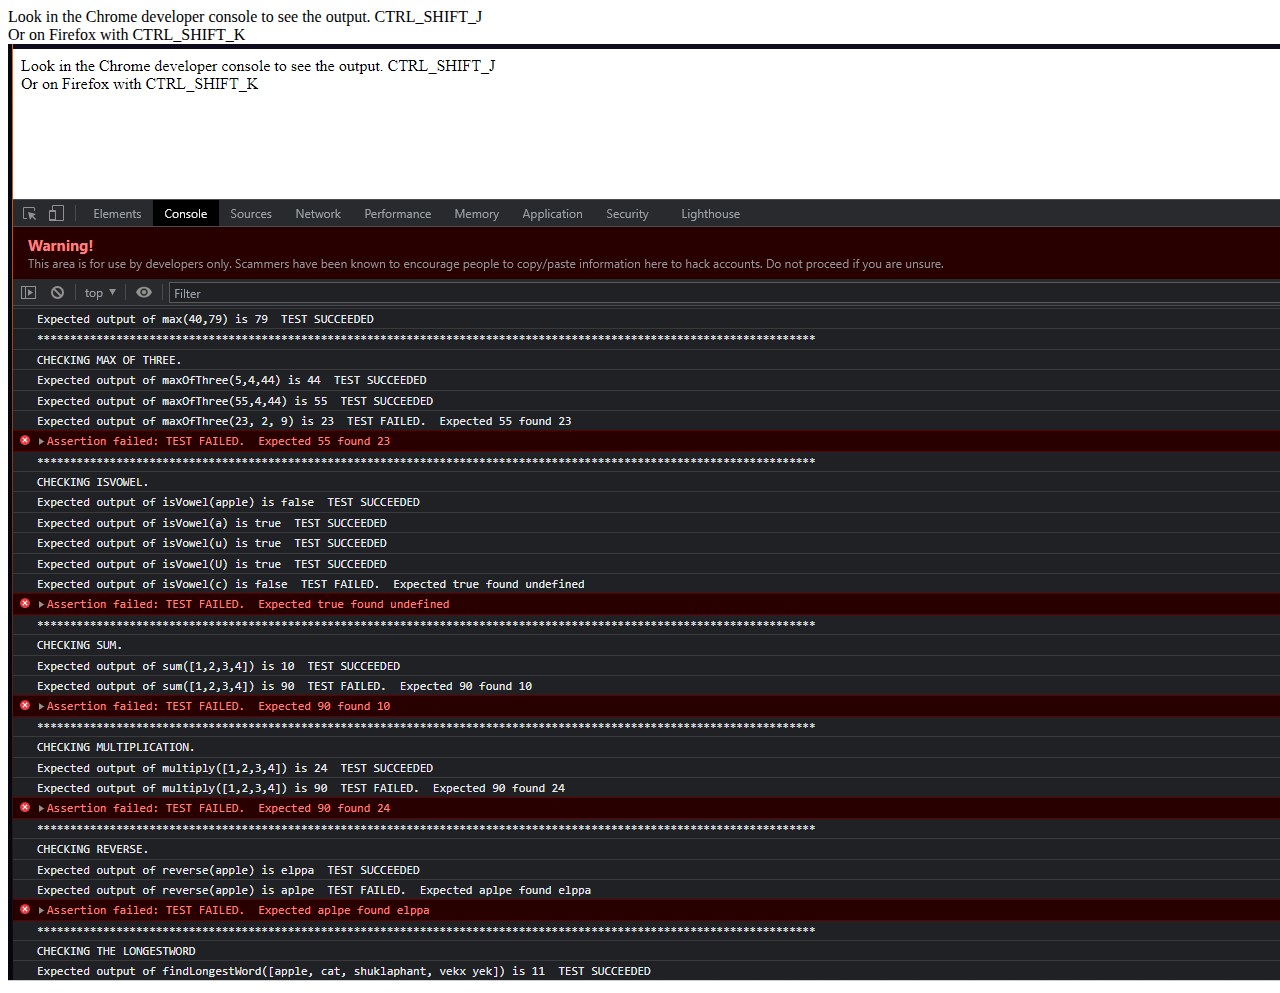
<file: basic-js.html>
<!DOCTYPE html>
<html lang="en">
<head>
  <meta http-equiv="Content-Type" content="text/html; charset=UTF-8" />
  <title>JS Lab Intro</title>
  <script src="./js/assignment5.js"></script>
</script>
</head>
<body data-new-gr-c-s-check-loaded="14.1062.0" data-gr-ext-installed="">

 <div> Look in the Chrome developer console to see the output. CTRL_SHIFT_J <br />
 Or on Firefox with CTRL_SHIFT_K</div>
 <div>
  <img src="./images/console-log.png" alt="log iamge" />
</div>
</body>
</html>
</file>
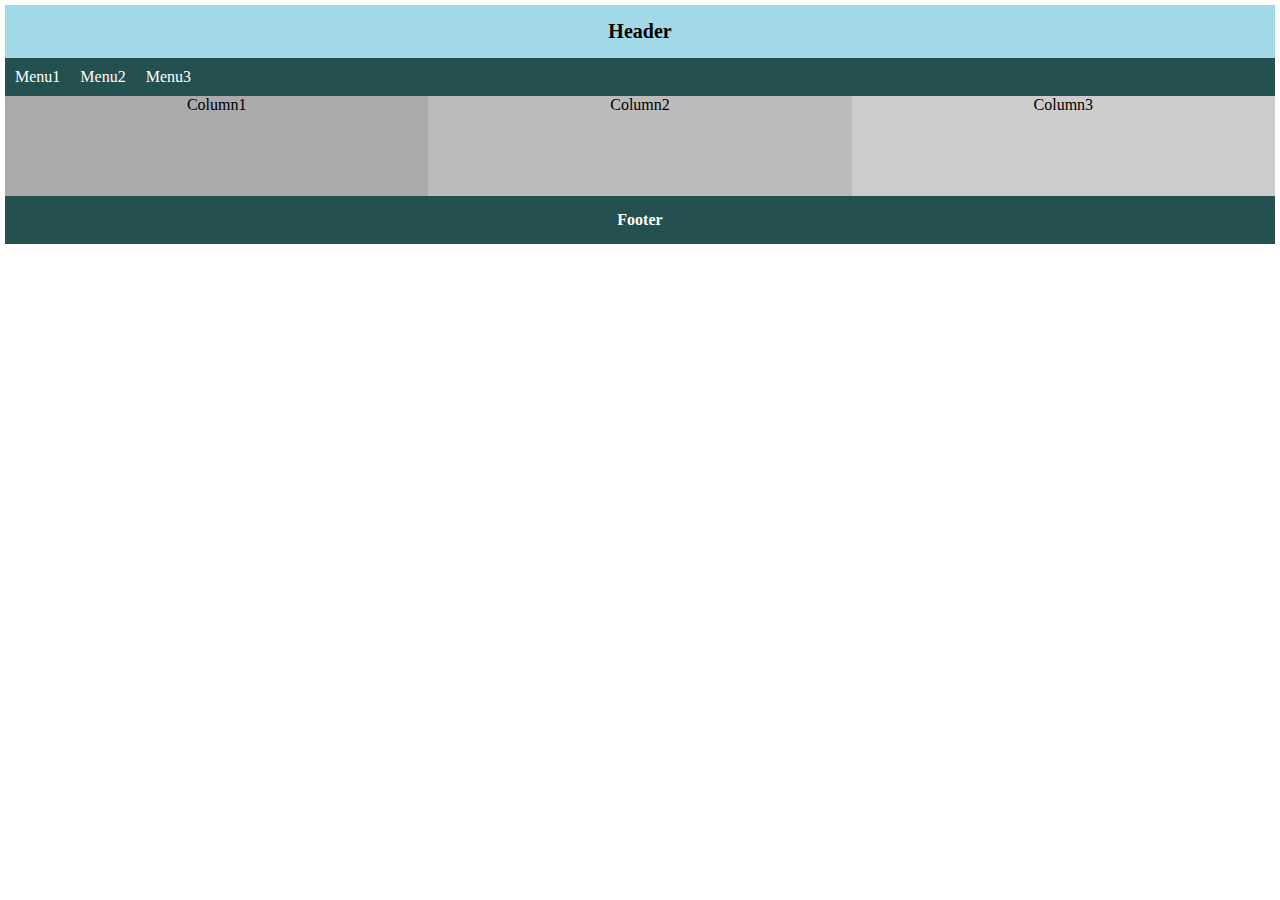
<file: responsive-flex.html>
<!DOCTYPE html>
<html lang="en">
<head>
  <meta charset="UTF-8" />
  <meta http-equiv="X-UA-Compatible" content="IE=edge" />
  <meta name="viewport" content="width=device-width, initial-scale=1.0" />
  <title>Responsive Design</title>
  <link rel="stylesheet" href="css/responsive-flex.css" />
</head>
<body>
  <div>
    <div class="header">Header</div>
  </div>
  <div class="menu">
    <div>Menu1</div>
    <div>Menu2</div>
    <div>Menu3</div>
  </div>

  <div class="columnContainer">
    <div class="childColumnI">Column1</div>
    <div class="childColumnII">Column2</div>
    <div class="childColumnIII">Column3</div>
  </div>

  <footer class="footer">Footer</footer>
</body>
</html>
</file>
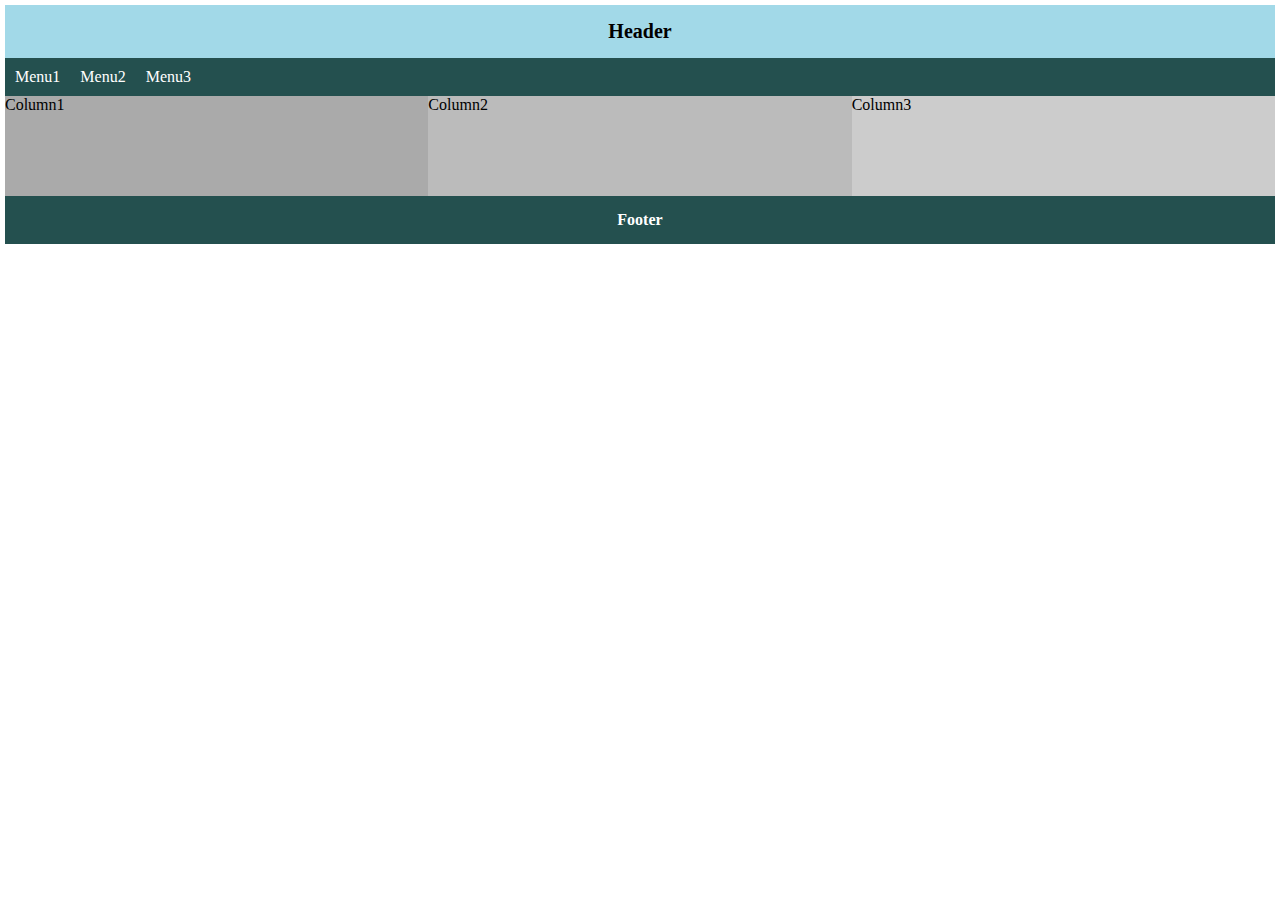
<file: responsive-grid.html>
<!DOCTYPE html>
<html lang="en">
<head>
  <meta charset="UTF-8" />
  <meta http-equiv="X-UA-Compatible" content="IE=edge" />
  <meta name="viewport" content="width=device-width, initial-scale=1.0" />
  <title>Responsive Design</title>
  <link rel="stylesheet" href="css/responsive-grid.css" />
</head>
<body>
  <div>
    <div class="header">Header</div>
  </div>
  <div class="menu">
    <div>Menu1</div>
    <div>Menu2</div>
    <div>Menu3</div>
  </div>

  <div class="columnContainer">
    <div class="childColumnI">Column1</div>
    <div class="childColumnII">Column2</div>
    <div class="childColumnIII">Column3</div>
  </div>

  <footer class="footer">Footer</footer>
</body>
</html>
</file>
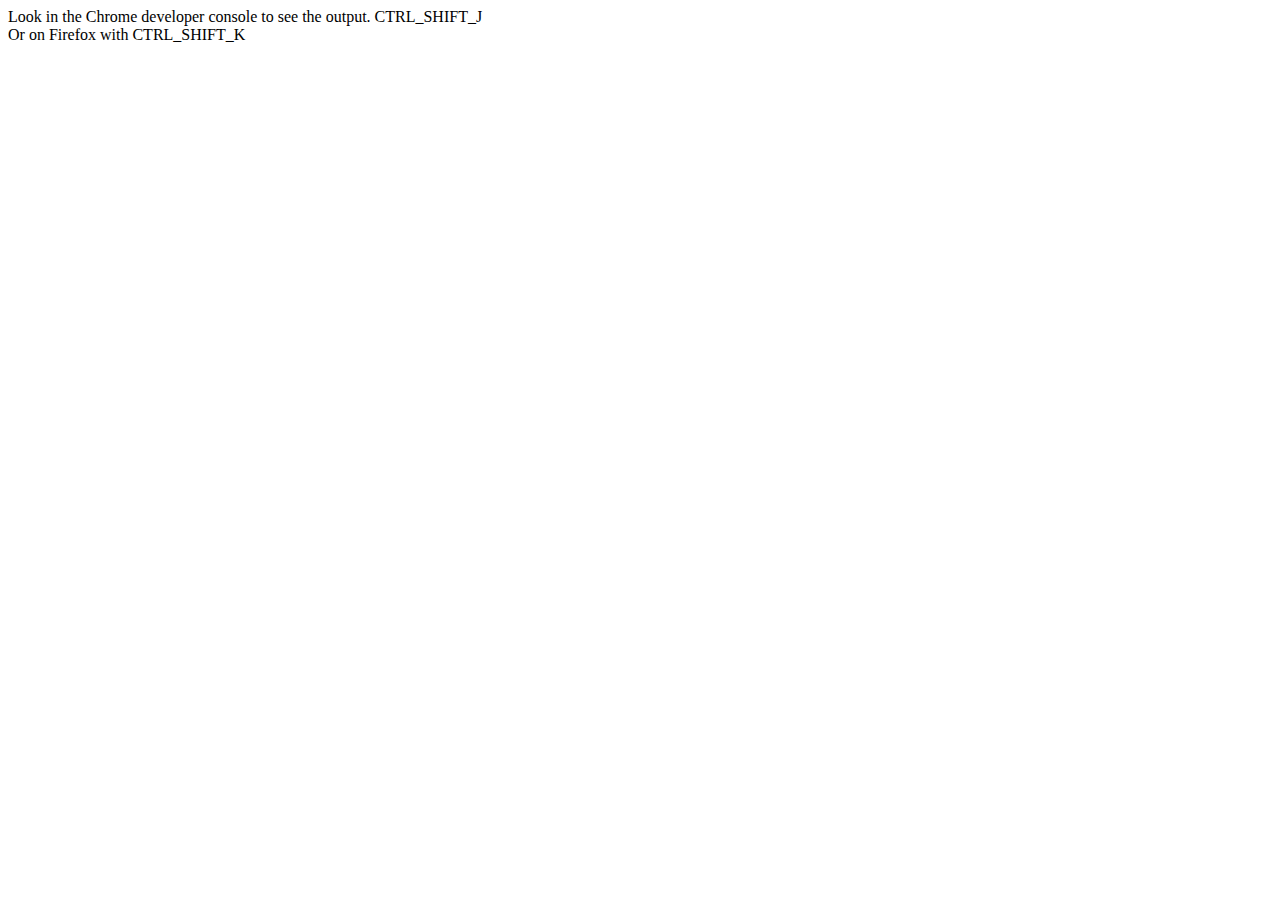
<file: scope-closures-encapsulation.html>
<!DOCTYPE html>
<html lang="en">
<head>
  <meta http-equiv="Content-Type" content="text/html; charset=UTF-8" />
  <title>JS Lab Intro</title>
  <script src="./js/assignment6.js"></script>
</script>
</head>
<body data-new-gr-c-s-check-loaded="14.1062.0" data-gr-ext-installed="">

 <div> Look in the Chrome developer console to see the output. CTRL_SHIFT_J <br />
 Or on Firefox with CTRL_SHIFT_K</div>
</body>
</html>
</file>
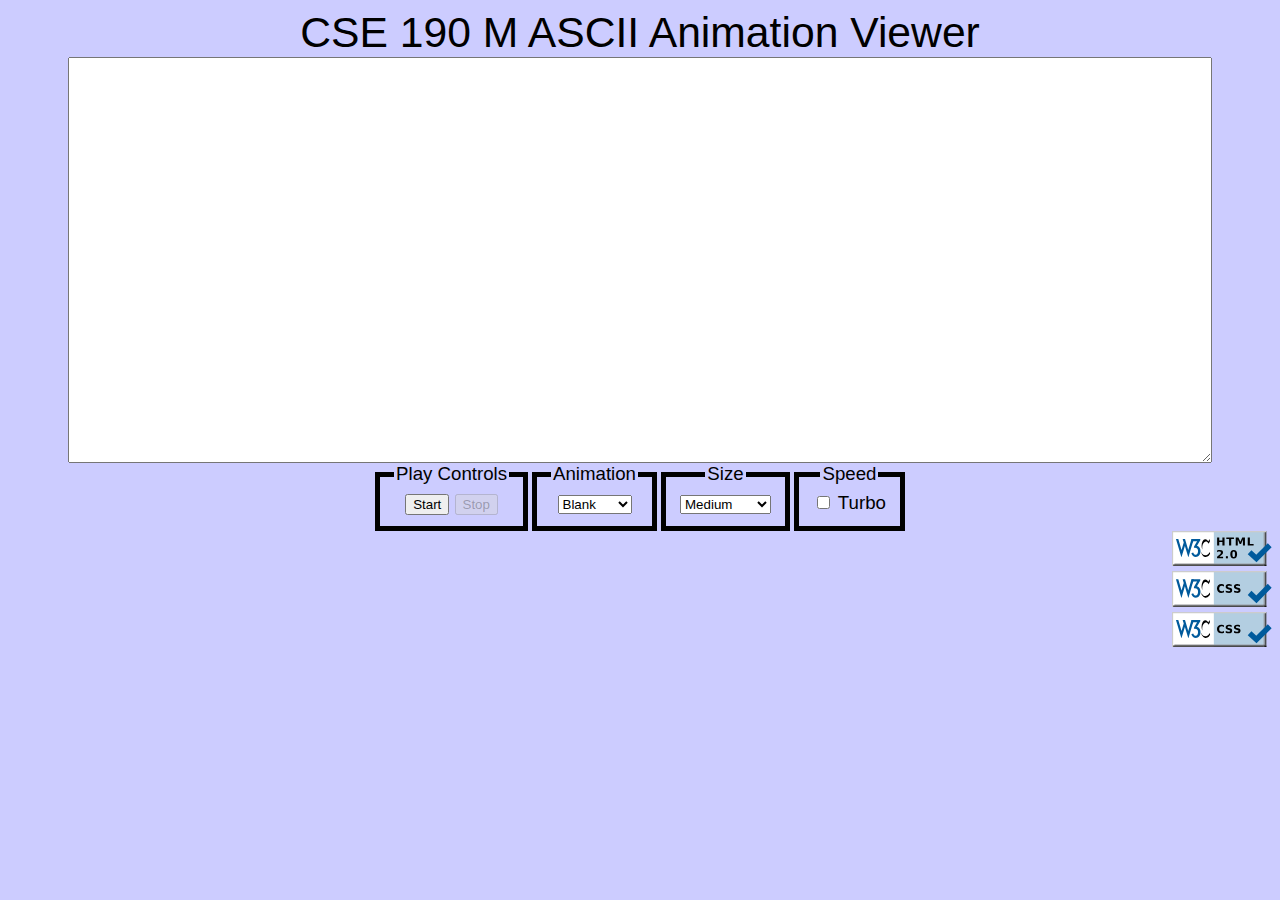
<file: assignment7/ascii.html>
<!DOCTYPE html>
<html lang="en">

<head>
	<title>ASCIImation</title>
	<link rel="stylesheet" href="ascii.css">
	<meta charset="UTF-8" />
	<meta name="referrer" content="origin">
</head>

<body>
	<div id="heading">CSE 190 M ASCII Animation Viewer</div>
	<textarea name="container" id="container" cols="80" rows="20"></textarea>
	<div id="fields">
		<fieldset>
			<legend>Play Controls</legend>
			<button>Start</button>
			<button>Stop</button>
		</fieldset>
		<fieldset>
			<legend>Animation</legend>
			<select>
				<option value="BLANK">Blank</option>
				<option value="CUSTOM">Custom</option>
				<option value="EXERCISE">Exercise</option>
				<option value="JUGGLER">Juggler</option>
				<option value="BIKE">Bike</option>
				<option value="DIVE">Dive</option>
			</select>
		</fieldset>
		<fieldset>
			<legend>Size</legend>
			<select name="font" id="font">
				<option value="7pt">Tiny</option>
				<option value="10pt">Small</option>
				<option value="12pt" selected>Medium</option>
				<option value="16pt">Large</option>
				<option value="24pt">Extra Large</option>
				<option value="32pt">XXL</option>
			</select>
		</fieldset>
		<fieldset>
			<legend>Speed</legend>
			<input type="checkbox" name="turbo" id="turbo">
			<label for="turbo">Turbo</label>
		</fieldset>
	</div>
	<div id="footer">
		<a href="http://validator.w3.org/check/referer">
		<img src="../images/w3c_html.svg" alt="WC3 Image name" width="100" />
	</a>

	<a class="cssValidator" href="http://jigsaw.w3.org/css-validator/check/referer" >
	<img src="../images/w3c_css.svg" alt="Validate CSS" width="100" />
</a>

<a class="cssValidator" href="http://jigsaw.w3.org/css-validator/check/referer">
<img src="../images/w3c_css.svg" alt="Validate CSS" width="100" />
</a>
</div>

<script src="animations.js"></script>
<script src="ascii.js"></script>
</body>

</html>
</file>
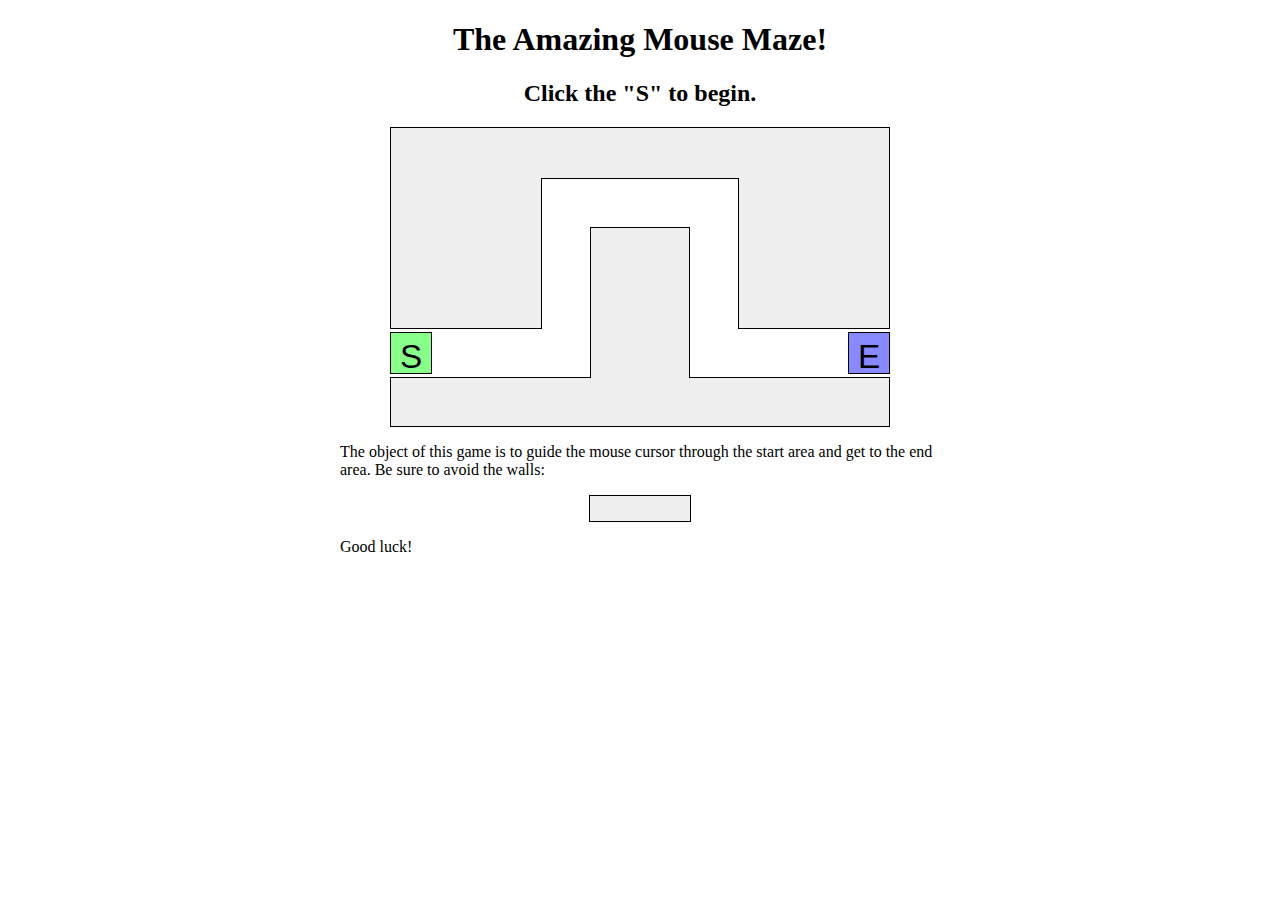
<file: assignment8/maze.html>
<!DOCTYPE html>
<!-- saved from url=(0056)http://mumstudents.org/cs472/2019-05-BL/Labs/7/maze.html -->
<html><!--
	CSE 190 M Lab 7 HTML file
	You should download this file for your lab, but you should not edit its contents.
--><head><meta http-equiv="Content-Type" content="text/html; charset=windows-1252">
	<title>Maze!</title>
	
	<!-- provided files; do not modify -->
	<link href="maze.css" type="text/css" rel="stylesheet">
	<script src="https://ajax.googleapis.com/ajax/libs/jquery/1.7.2/jquery.min.js" type="text/javascript"></script>
	
	<!-- your code -->
	<script src="maze.js" type="text/javascript"></script>
</head>

<body>
	<h1>The Amazing Mouse Maze!</h1>
	<h2 id="status">Click the "S" to begin.</h2>
	
	<!-- This part of the page represents the maze -->
	<div id="maze">
		<div id="start">S</div>
		<div class="boundary" id="boundary1"></div>
		<div class="boundary"></div>
		<div class="boundary"></div>
		<div class="boundary"></div>
		<div class="boundary"></div>
		<div id="end">E</div>
	</div>
	
	<p>
		The object of this game is to guide the mouse cursor through the start area and get to the end area.  Be sure to avoid the walls:
	</p>
	
	<div class="boundary example"></div>
	
	<p>
		Good luck!
	</p>
	

</body></html>
</file>
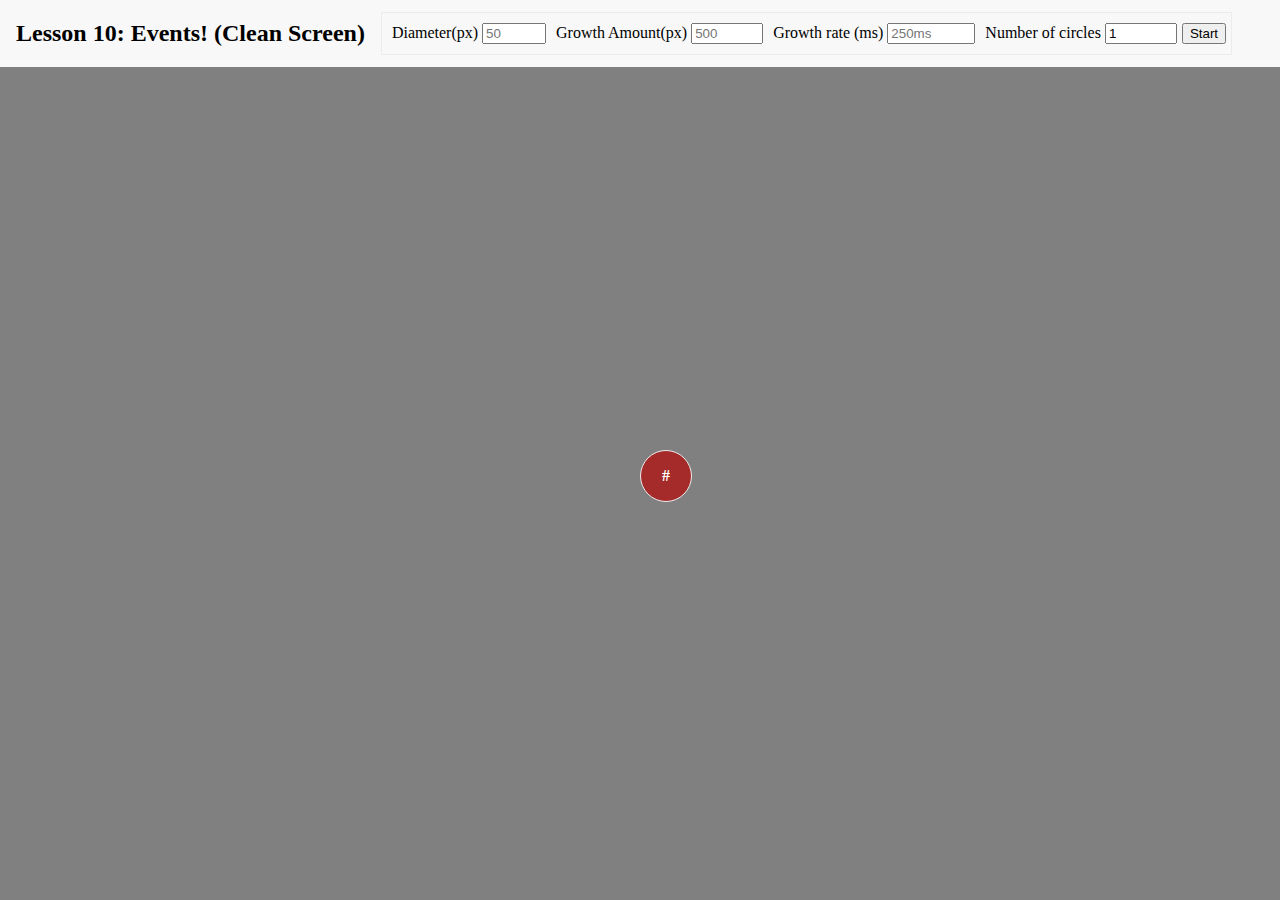
<file: assignment9/circle.html>
<!DOCTYPE html>
<html>

<head>
    <meta http-equiv="Content-Type" content="text/html; charset=UTF-8">
    <title>Lesson 10: Clean Screen</title>
    <link rel="stylesheet" type="text/css" href="circle.css" media="screen" />
</head>

<body>
    <main>
        <nav>
            <h2>Lesson 10: Events! (Clean Screen)</h2>
            <form>
                <div>
                    <label>Diameter(px)</label>
                    <input type="number" required="required" id="inputDiameter" placeholder="50" min="15" max="500" />
                </div>
                <div>
                    <label>Growth Amount(px)</label>
                    <input type="number" required="required" id="inputGrowthAmount" placeholder="500" min="0"
                        max="3000" />
                </div>
                <div>
                    <label>Growth rate (ms)</label>
                    <input type="number" required="required" id="inputGrowthRate" placeholder="250ms" min="0"
                        max="100000" />
                </div>
                <div>
                    <label>Number of circles</label>
                    <input type="number" required="required" id="inputAmountOfCircles" value="1" min="0" max="1000" />
                </div>
                <button>Start</button>
            </form>
        </nav>
        <section id="circlesPool">
            <div class="circle default">
                <span>#</span>
            </div>
        </section>
    </main>
    <script src="https://ajax.googleapis.com/ajax/libs/jquery/3.3.1/jquery.min.js"></script>
    <script src="https://ajax.aspnetcdn.com/ajax/jquery.templates/beta1/jquery.tmpl.js"></script>
    <script id="circleTmpl" type="text/x-jQuery-tmpl">
        <div class="circle">
            <span>${label}</span>
        </div>
    </script>
    <script src="circle.js"></script>
</body>

</html>
</file>
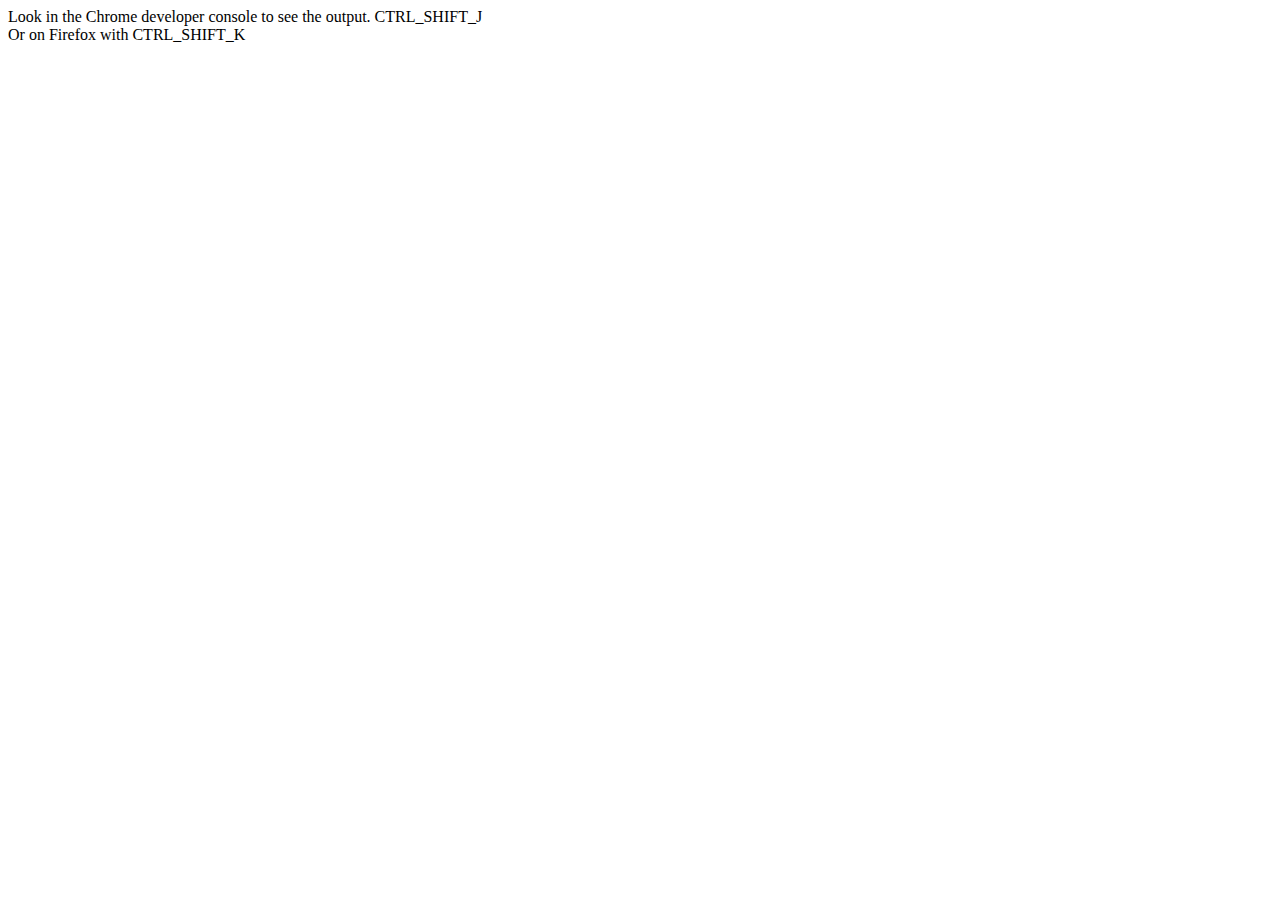
<file: assignment7/part2/assignment7-part2.html>
<!DOCTYPE html>
<html lang="en">
<head>
  <meta http-equiv="Content-Type" content="text/html; charset=UTF-8" />
  <title>JS Lab Intro</title>
  <script src="assignment7-part2.js"></script>
</script>
</head>
<body data-new-gr-c-s-check-loaded="14.1062.0" data-gr-ext-installed="">

 <div> Look in the Chrome developer console to see the output. CTRL_SHIFT_J <br />
 Or on Firefox with CTRL_SHIFT_K</div>
</body>
</html>
</file>
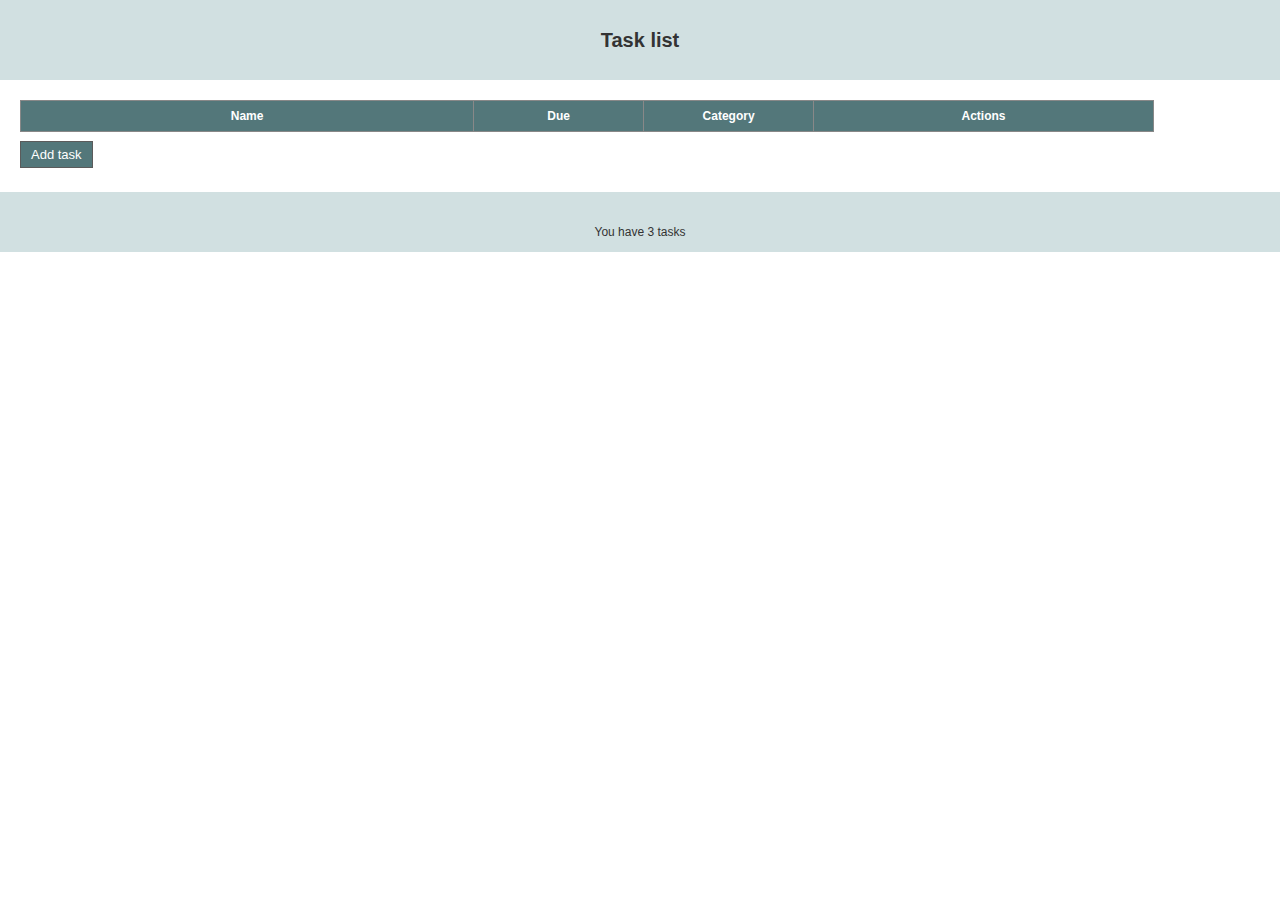
<file: assignment8/part2/tasks.html>
<!DOCTYPE html>
<html lang="en">

<head>
    <meta charset="utf-8">
    <title>Task list</title>
    <link rel="stylesheet" type="text/css" href="tasks.css" media="screen" />
    <script src="jquery-2.0.3.js"></script>
    <script src="jquery-tmpl.js"></script>
</head>

<body>
    <header>
        <span>Task list</span>
    </header>
    <main>
        <section id="taskCreation" class="not">
            <form>
                <div>
                    <label>Task</label> <input type="text" required="required" name="task" class="large"
                        placeholder="Breakfast at Tiffanys" />
                </div>
                <div>
                    <label>Required by</label>
                    <input type="date" required="required" name="requiredBy" />
                </div>
                <div>
                    <label>Category</label> <select name="category">
                        <option value="Personal">Personal</option>
                        <option value="Work">Work</option>
                    </select>
                </div>
                <nav>
                    <a href="#" id="saveTask">Save task</a>
                    <a href="#">Clear task</a>
                    <a href="#" id="print">Print To Console</a>
                    <a href="#" id="load">Load object into console</a>
                </nav>
            </form>
        </section>
        <section>
            <table id="tblTasks">
                <colgroup>
                    <col width="40%">
                    <col width="15%">
                    <col width="15%">
                    <col width="30%">
                </colgroup>
                <thead>
                    <tr>
                        <th>Name</th>
                        <th>Due</th>
                        <th>Category</th>
                        <th>Actions</th>
                    </tr>
                </thead>
                <tbody>
                </tbody>
            </table>
            <nav>
                <a href="#" id="btnAddTask">Add task</a>
            </nav>
        </section>
    </main>
    <footer>You have 3 tasks</footer>
</body>
<script>
    $(document).ready(function () {
        //get previous sibling label element and append span tag to the label which which has class 'required'
        $('[required="required"]').prev('label').append('<span>*</span>').children(
            'span').addClass('required');
        //add class 'even' to tr elements which have event index (eg.0,2,4...) under tbody
        $('tbody tr:even').addClass('even');
        //when element with id #tbnAddTask is clicked, remove class 'not' from element with id #taskCreation
        $('#btnAddTask').click(function (evt) {
            evt.preventDefault();
            $('#taskCreation').removeClass('not');
        });
        //when an tr element inside tbody is clicked, class 'rowHighlight' is added to all td elements of the tr. 
        $('tbody tr').click(function (evt) {
            $(evt.target).closest('td').siblings().andSelf().toggleClass('rowHighlight');
        });
        //when an element with class 'deleteRow' inside tbody is clicked, tr element of that element will be removed
        $('#tblTasks tbody').on('click', '.deleteRow', function (evt) {
            evt.preventDefault(); 
            $(evt.target).parents('tr').remove();
        });
        //when element with id 'saveTask' is clicked, get serialized form object using toObject function and append the object to tbody of #tblTasks
        $('#saveTask').click(function (evt) {
            evt.preventDefault();
            var task = $('form').toObject();
            $('#taskRow').tmpl(task).appendTo($('#tblTasks tbody'));
        });
        //when element with id 'print' is clicked, get serialized form object using toObject function and show it in console log
        $('#print').click(function (evt) {
            evt.preventDefault();
            var obj = $('form').toObject();
            console.log(JSON.stringify(obj));
        });
        //when element with id 'load' is clicked, create a default object and load it in the form inputs
        $('#load').click(function (evt) {
            evt.preventDefault();
            var obj = {
                task: "demo task",
                requiredBy: "1992-11-11",
                category: "Work"
            };
            $('form').fromObject(obj);
        });
    });

    (function ($) {
        $.fn.extend({
            //serialize form data into an array of values and convert it to an object
            toObject: function () {
                var result = {}
                $.each(this.serializeArray(), function (i, v) {
                    result[v.name] = v.value;
                });
                return result;
            },
            //convert an object into form values by iterating through form names
            fromObject: function (obj) {
                $.each(this.find(':input'), function (i, v) {
                    var name = $(v).attr('name'); if (obj[name]) {
                        $(v).val(obj[name]);
                    } else {
                        $(v).val('');
                    }
                });
            }
        });
    })(jQuery);
</script>
<script id="taskRow" type="text/x-jQuery-tmpl">
    <tr>
        <td>${task}</td>
        <td><time datetime="${requiredBy}"> ${requiredBy}</time></td>
        <td>${category}</td>
    <td>
    <nav>
        <a href="#">Edit</a>
        <a href="#">Complete</a>
        <a href="#" class="deleteRow">Delete</a>
    </nav>
    </td>
    </tr>
</script>

</html>
</file>
<file: css/responsive-flex.css>
body {
  margin: 5px;
}

.header {
  background-color: rgb(162, 217, 232);
  color: black;
  font-size: 15pt;
  font-weight: bolder;
  text-align: center;
  padding: 15px;
}

.menu {
  display: flex;
  background-color: rgb(36, 80, 79);
  color: white;
  /* padding: 10px; */
  justify-content: flex-start;
}

.menu div {
  margin: 10px 10px;
}

.columnContainer {
  display: flex;
  flex-wrap: wrap;
}

.columnContainer>div {
  height: 100px;
  text-align: center;
}

/* for screens > 600px */
@media screen and (min-width: 600px) {

  .childColumnI {
    background-color: rgb(170, 170, 170);
    flex: 1;
  }

  .childColumnII {
    background-color: rgb(187, 187, 187);
    flex: 1;
 
  }

  .childColumnIII {
    background-color: rgb(204, 204, 204);
    flex: 1;
  }
}

/* for lower screens */
@media screen and (max-width: 600px) {

  .childColumnI {
    background-color: rgb(170, 170, 170);
    flex: 1 0 50%;
  }

  .childColumnII {
    background-color: rgb(187, 187, 187);
    flex: 1 0 100%;
    order: 1;
  }

  .childColumnIII {
    background-color: rgb(204, 204, 204);
    flex: 1 0 50%;
  }
}

.footer {
  background-color: rgb(36, 80, 79);
  color: white;
  font-size: 12pt;
  font-weight: bold;
  text-align: center;
  padding: 15px;
}
</file>
<file: css/responsive-grid.css>
body {
    margin: 5px;
}

.header {
    background-color: rgb(162, 217, 232);
    color: black;
    font-size: 15pt;
    font-weight: bolder;
    text-align: center;
    padding: 15px;
}

.menu {
    display: grid;
    background-color: rgb(36, 80, 79);
    color: white;
    justify-content: flex-start;
    grid-auto-flow: column;
}

.menu div {
    margin: 10px 10px;
    justify-content: left;
}

/* for screens > 600px */
@media screen and (min-width: 600px) {
    .columnContainer {
        display: grid;
        grid-template-columns: 1fr 1fr 1fr;
    }
}

/* for lower screens */
@media screen and (max-width: 600px) {
    .columnContainer {
        display: grid;
        grid-template-columns: 1fr 1fr;
    }

    .childColumnII {
        background-color: rgb(187, 187, 187);
        height: 100px;
        grid-row: 2/3;
        grid-column: 1 / span 2;
    }
}

.childColumnI {
    background-color: rgb(170, 170, 170);
    height: 100px;
}

.childColumnII {
    background-color: rgb(187, 187, 187);
    height: 100px;
}

.childColumnIII {
    background-color: rgb(204, 204, 204);
    height: 100px;
}

.footer {
    background-color: rgb(36, 80, 79);
    color: white;
    font-size: 12pt;
    font-weight: bold;
    text-align: center;
    padding: 15px;
}
</file>
<file: assignment7/ascii.css>
body {
    background-color: #CCCCFF;
    font-family: sans-serif;
    font-size: 14pt;
}

fieldset {
    display: inline-block;
    text-align: center;
    border: 5px solid black;
}

textarea {
    display: block;
    font-size: 12pt;
    font-weight: bold;
    font-family: monospace;
    height: 400px;
    margin: auto;
    width: 90%;
}

#fields {
    display: flex;
    justify-content: center;
}

#heading {
    font-size: 32pt;
    text-align: center;
}

#footer a {
    float: right;
}

.cssValidator {
    clear: right;
}
</file>
<file: assignment8/maze.css>
/*
CSE 190 M Lab 6 CSS file
You don't need to download or edit this file.
*/

h1, h2 {
	text-align: center;
}

p {
	width: 600px;
	margin: 1em auto;
}

#maze {
	margin: auto;
	position: relative;
	height: 300px;
	width: 500px;
}

#start, #end {
	position: absolute;
	top: 205px;
	height: 30px;
	width: 30px;
	border: 1px solid black;
	padding: 5px;
	
	font-family: "Helvetica", "Arial", sans-serif;
	font-size: 25pt;
	text-align: center;
}

#maze #start {
	background-color: #88ff88;
	left: 0;
}

#maze #end {
	background-color: #8888ff;
	right: 0;
}

div.boundary {
	background-color: #eeeeee;
	border: 1px solid black;
}

div.boundary.example {
	margin: auto;
	width: 100px;
	height: 25px;
}

div.youlose {
	background-color: #ff8888;
}

/*
Hack hack hack; these are CSS "sibling selectors" for selecting
neighboring elements.  Necessary to avoid giving ids to the boundary divs
*/

#maze div.boundary {
	position: absolute;
	
	top: 0;
	left: 0;
	height: 200px;
	width: 150px;
	z-index: 1;
}

#maze div.boundary + div.boundary {
	border-left: none;
	border-right: none;
	z-index: 2;
	
	left: 151px;
	height: 50px;
	width: 198px;
}

#maze div.boundary + div.boundary + div.boundary {
	border-left: 1px black solid;
	border-right: 1px black solid;
	z-index: 1;
	
	left: 348px;
	height: 200px;
	width: 150px;
}

#maze div.boundary + div.boundary + div.boundary + div.boundary {
	border: 1px black solid;
	
	top: 250px;
	left: 0;
	height: 48px;
	width: 498px;
}

#maze div.boundary + div.boundary + div.boundary + div.boundary + div.boundary {
	border-bottom: none;
	
	top: 100px;
	left: 200px;
	height: 150px;
	width: 98px;
}


#congratzImg {
	position: absolute;
	top: 0;
	left: 0;
}
</file>
<file: assignment9/circle.css>
body {
    margin: 0;
    padding: 0;
}

.circle {
    border-radius: 50%;
    display: flex;
    align-items: center;
    justify-content: center;
    position: absolute;
    border: solid 1px #ececec;
}

#circlesPool {
    flex: 1;
    background-color: gray;
}

.not {
    display: none;
}

.circle span {
    color: white;
    font-weight: bold;
}

.default {
    width: 50px;
    height: 50px;
    top: 50vh;
    left: 50vw;
    background-color: brown;
}

main {
    display: flex;
    flex-direction: column;
    flex: 1;
    height: 100vh;
    width: 100vw;
}

main nav,
main nav form {
    display: flex;
}

main nav {
    padding-left: 1rem;
    background-color: #f8f8f8;
    align-items: center;
}

main nav form {
    border: solid 1px #ececec;
    height: fit-content;
    align-items: center;
    padding: 5px;
    margin-left: 1rem;
}

main nav form div {
    align-items: center;
    margin: 5px;
}
</file>
<file: assignment8/part2/tasks.css>
body,
h1,
h2,
h3,
h4,
h5,
h6,
p,
ul,
dl,
ol,
form,
fieldset,
input,
label,
table,
tbody,
tfoot,
th,
tr,
td,
textarea,
select {
    font-family: "helvetica neue", helvetica, "lucinda sans unicode", "sans serif";
    font-weight: normal;
    color: #333;
    padding: 0;
    border: 0;
    margin: 0;
    font-size: 12px;
}

header {
    width: 100%;
    height: 80px;
    background: #d1e0e1;
    color: #333;
    font-weight: bold;
    font-size: 20px;
    text-align: center;
    line-height: 80px;
}

footer {
    width: 100%;
    height: 60px;
    background: #d1e0e1;
    font-size: 12px;
    text-align: center;
    line-height: 80px;
    margin-top: 30px;
}

table,
th,
td {
    border: 1px solid #888;
}

section {
    margin: 20px 0 0 20px;
}

table {
    width: 90%;
    border-collapse: collapse;
}

thead {
    line-height: 30px;
}

thead th {
    background: #53777a;
    color: #fff;
    font-size: 12px;
    font-weight: bold;
    text-align: center;
}

td {
    font-size: 11px;
    line-height: 25px;
    padding-left: 10px;
}

.even {
    background-color: #f8f8f8;
}

nav {
    margin: 15px 0 10px 0;
}

nav a {
    background: #53777a;
    color: #fff;
    width: 80px;
    text-decoration: none;
    border: 1px solid #5b5b5b;
    font-size: 13px;
    text-align: center;
    padding: 5px 10px;
}

label {
    display: block;
    padding: 8px 0 8px 0;
    color: #333;
}

input {
    border-radius: 3px;
    height: 24px;
    border: 1px solid #AAA;
    padding: 0 7px;
}

input.large {
    width: 400px;
}

select {
    border: 1px solid #AAA;
    overflow: hidden;
    margin-right: 15px;
    width: 200px;
}

.required {
    color: red;
}

.not {
    display: none;
}

.rowHighlight {
    font-weight: bold;
}

label.error {
    color: red;
    font-weight: bold;
}

.overdue {
    background: #F7DCE5;
}

.warning {
    background: #F7F7DC;
}

.taskCompleted {
    text-decoration: line-through;
}
</file>
